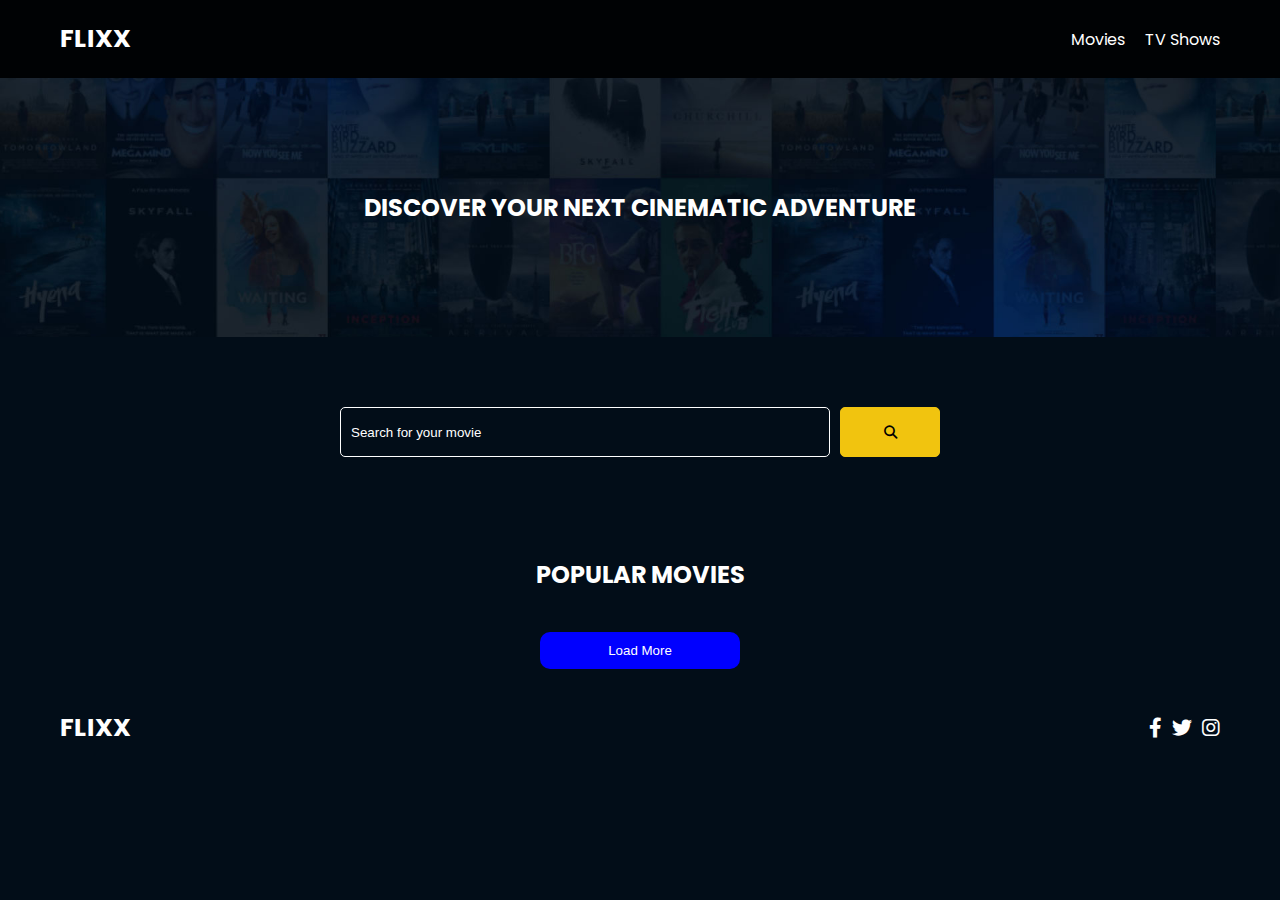
<file: index.html>
<!DOCTYPE html>
<html lang="en">
	<head>
		<meta charset="UTF-8" />
		<meta http-equiv="X-UA-Compatible" content="IE=edge" />
		<meta name="viewport" content="width=device-width, initial-scale=1.0" />
		<link rel="preconnect" href="https://fonts.googleapis.com" />
		<link rel="preconnect" href="https://fonts.gstatic.com" crossorigin />
		<link
			href="https://fonts.googleapis.com/css2?family=Poppins:wght@300;400;700&display=swap"
			rel="stylesheet"
		/>
		<link rel="stylesheet" href="lib/swiper.css" />
		<link rel="stylesheet" href="lib/fontawesome.css" />
		<link rel="stylesheet" href="css/style.css" />
		<link rel="stylesheet" href="css/spinner.css" />
		<script src="lib/swiper.js"></script>
		<script src="js/script.js" defer></script>
		<title>Flixx</title>
	</head>
	<body>
		<header class="main-header">
			<div class="container">
				<div class="logo"><a href="/">FLIXX</a></div>
				<nav>
					<ul>
						<li>
							<a class="nav-link" href="/">Movies</a>
						</li>
						<li>
							<a class="nav-link" href="/shows.html">TV Shows</a>
						</li>
					</ul>
				</nav>
			</div>
		</header>

		<!-- Now Playing Section -->
		<section class="now-playing">
			<div class="swiper">
				<div class="swiper-wrapper">
					
				</div>
			</div>
			<h2 class="home-title">Discover Your Next Cinematic Adventure</h2>
		</section>

		<!-- Search Movies -->
		<section class="search">
			<div class="container">
				<div id="alert"></div>
				<form action="/search-movie.html" class="search-form">
					<div class="search-flex">
						<input
							type="text"
							name="search-term"
							id="search-term"
							placeholder="Search for your movie"
						/>
						<button class="btn" type="submit">
							<i class="fas fa-search"></i>
						</button>
					</div>
				</form>
			</div>
		</section>

		<!-- Popular Movies -->
		<section class="container">
			<h2>Popular Movies</h2>
			<div id="popular" class="grid card-list"></div>
		</section>

		<div id="pag-container">
			<button href="#" id="loadMore" class="next-page">Load More</button>
		</div>

		<!-- Footer -->
		<footer class="main-footer">
			<div class="container">
				<div class="logo"><span>FLIXX</span></div>
				<div class="social-links">
					<a href="https://www.facebook.com" target="_blank"
						><i class="fab fa-facebook-f"></i
					></a>
					<a href="https://www.twitter.com" target="_blank"
						><i class="fab fa-twitter"></i
					></a>
					<a href="https://www.instagram.com" target="_blank"
						><i class="fab fa-instagram"></i
					></a>
				</div>
			</div>
		</footer>

		<div class="spinner"></div>
	</body>
</html>
</file>
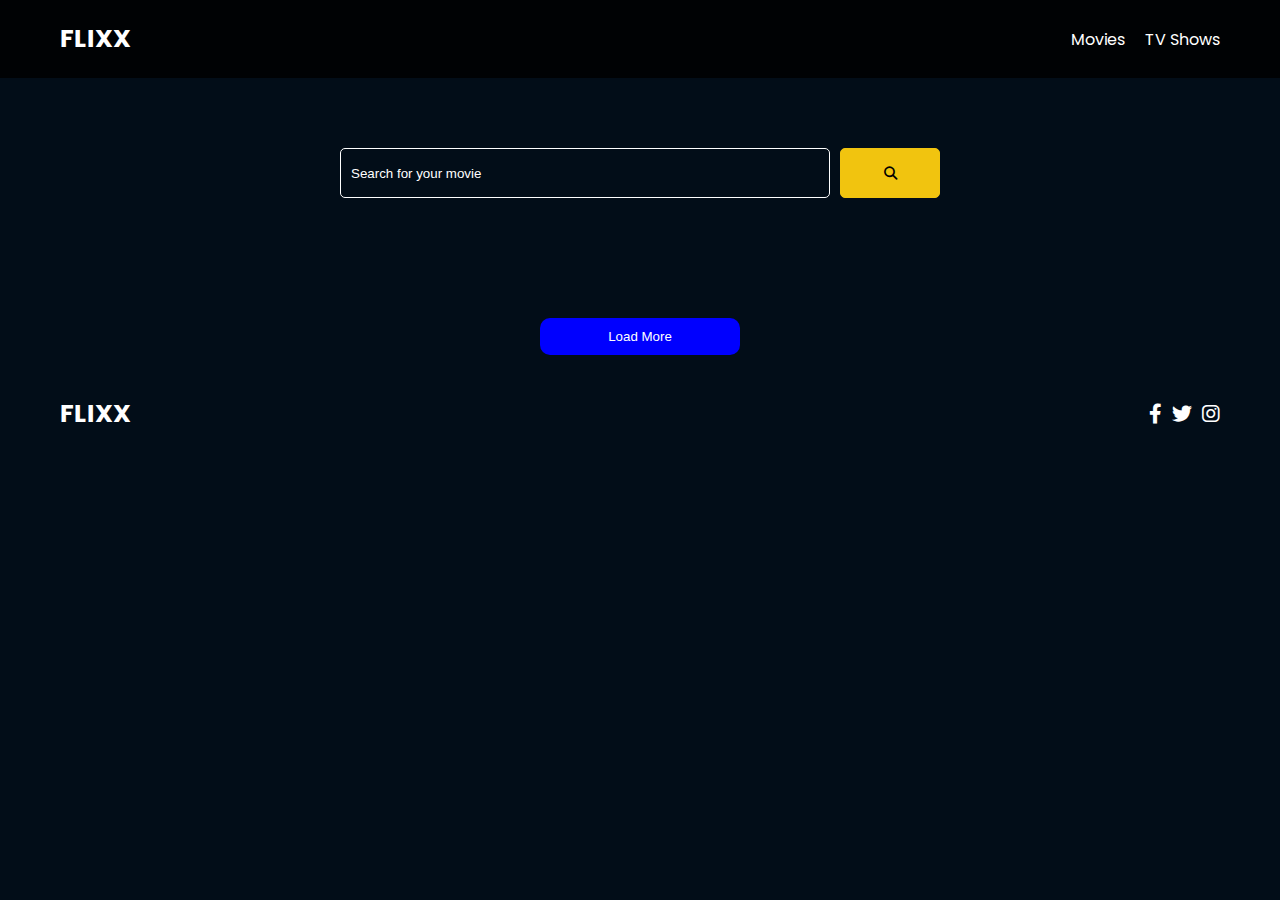
<file: search-movie.html>
<!DOCTYPE html>
<html lang="en">
  <head>
    <meta charset="UTF-8" />
    <meta http-equiv="X-UA-Compatible" content="IE=edge" />
    <meta name="viewport" content="width=device-width, initial-scale=1.0" />
    <link rel="preconnect" href="https://fonts.googleapis.com" />
    <link rel="preconnect" href="https://fonts.gstatic.com" crossorigin />
    <link
      href="https://fonts.googleapis.com/css2?family=Poppins:wght@300;400;700&display=swap"
      rel="stylesheet"
    />
    <link rel="stylesheet" href="lib/fontawesome.css" />
    <link rel="stylesheet" href="css/style.css" />
    <link rel="stylesheet" href="css/spinner.css" />
    <script src="js/script.js" defer></script>
    <title>Flixx | Search Movies & Shows</title>
  </head>
  <body>
    <header class="main-header">
      <div class="container">
        <div class="logo"><a href="/">FLIXX</a></div>
        <nav>
          <ul>
            <li>
              <a class="nav-link" href="/">Movies</a>
            </li>
            <li>
              <a class="nav-link" href="/shows.html">TV Shows</a>
            </li>
          </ul>
        </nav>
      </div>
    </header>

    <!-- Search Movies -->
    <section class="search">
      <div class="container">
        <div id="alert"></div>
        <form action="/search-movie.html" class="search-form">
    
          <div class="search-flex">
            <input
              type="text"
              name="search-term"
              id="search-term"
              placeholder="Search for your movie"
            />
            <button class="btn" type="submit">
              <i class="fas fa-search"></i>
            </button>
          </div>
        </form>
      </div>
    </section>

    <!-- Search Results -->
    <section id="search-results-wrapper" class="container">
      <heading id="search-results-heading"></heading>
      <div id="popular" class="grid">
        
      </div>
      
      <div id="pag-container">
        <button href="#" id="loadMore" class="next-page">Load More</button>
      </div>

    </section>

    <!-- Footer -->
    <footer class="main-footer">
      <div class="container">
        <div class="logo"><span>FLIXX</span></div>
        <div class="social-links">
          <a href="https://www.facebook.com" target="_blank"
            ><i class="fab fa-facebook-f"></i
          ></a>
          <a href="https://www.twitter.com" target="_blank"
            ><i class="fab fa-twitter"></i
          ></a>
          <a href="https://www.instagram.com" target="_blank"
            ><i class="fab fa-instagram"></i
          ></a>
        </div>
      </div>
    </footer>

    <div class="spinner"></div>
  </body>
</html>
</file>
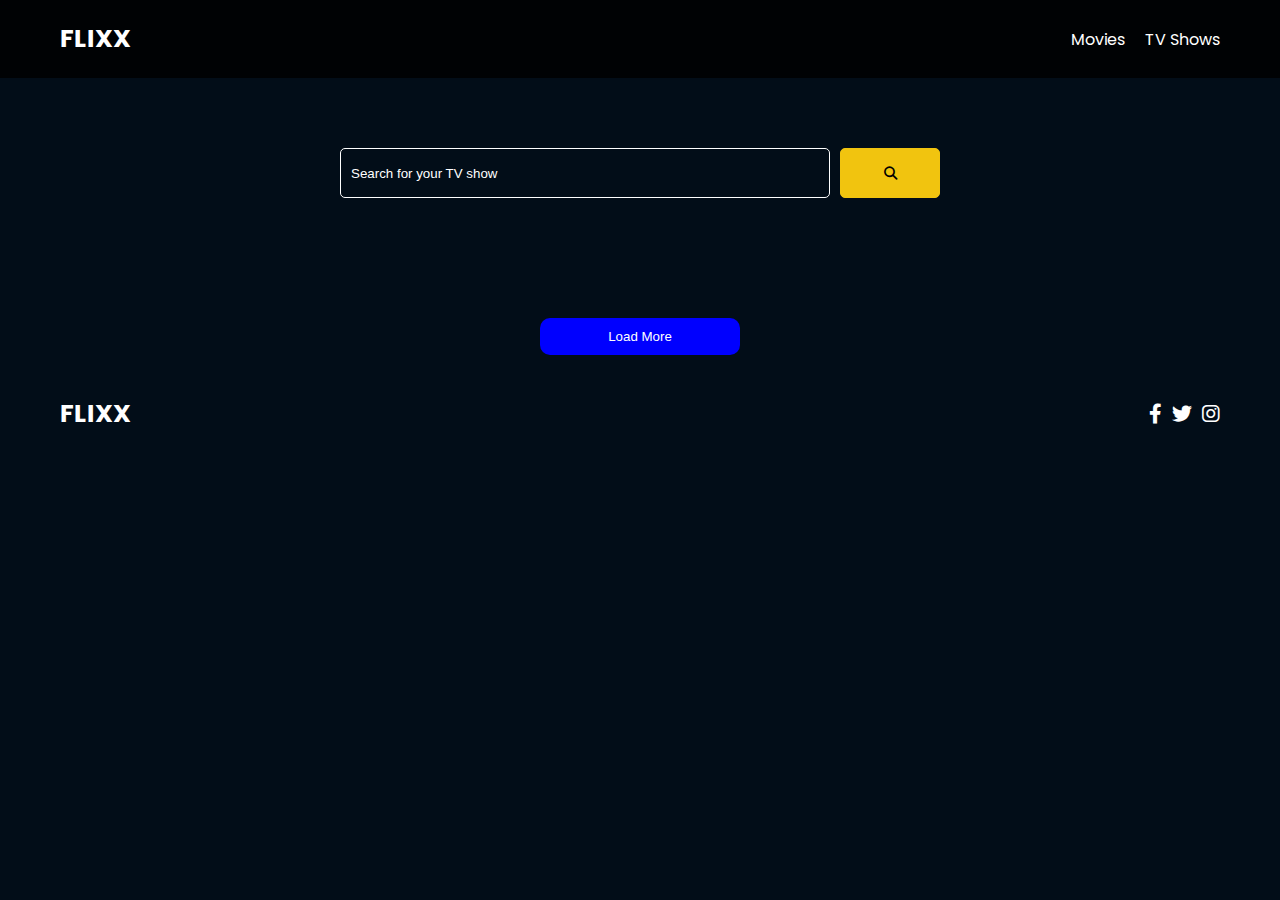
<file: search-tv.html>
<!DOCTYPE html>
<html lang="en">
  <head>
    <meta charset="UTF-8" />
    <meta http-equiv="X-UA-Compatible" content="IE=edge" />
    <meta name="viewport" content="width=device-width, initial-scale=1.0" />
    <link rel="preconnect" href="https://fonts.googleapis.com" />
    <link rel="preconnect" href="https://fonts.gstatic.com" crossorigin />
    <link
      href="https://fonts.googleapis.com/css2?family=Poppins:wght@300;400;700&display=swap"
      rel="stylesheet"
    />
    <link rel="stylesheet" href="lib/fontawesome.css" />
    <link rel="stylesheet" href="css/style.css" />
    <link rel="stylesheet" href="css/spinner.css" />
    <script src="js/script.js" defer></script>
    <title>Flixx | Search Movies & Shows</title>
  </head>
  <body>
    <header class="main-header">
      <div class="container">
        <div class="logo"><a href="/">FLIXX</a></div>
        <nav>
          <ul>
            <li>
              <a class="nav-link" href="/">Movies</a>
            </li>
            <li>
              <a class="nav-link" href="/shows.html">TV Shows</a>
            </li>
          </ul>
        </nav>
      </div>
    </header>

    <!-- Search Movies -->
    <section class="search">
      <div class="container">
        <div id="alert"></div>
        <form action="/search-tv.html" class="search-form">
    
          <div class="search-flex">
            <input
              type="text"
              name="search-term"
              id="search-term"
              placeholder="Search for your TV show"
            />
            <button class="btn" type="submit">
              <i class="fas fa-search"></i>
            </button>
          </div>
        </form>
      </div>
    </section>

    <!-- Search Results -->
    <section id="search-results-wrapper" class="container">
      <heading id="search-results-heading"></heading>
      <div id="popular" class="grid">
        
      </div>
      
      <div id="pag-container">
        <button href="#" id="loadMore" class="next-page">Load More</button>
      </div>

    </section>

    <!-- Footer -->
    <footer class="main-footer">
      <div class="container">
        <div class="logo"><span>FLIXX</span></div>
        <div class="social-links">
          <a href="https://www.facebook.com" target="_blank"
            ><i class="fab fa-facebook-f"></i
          ></a>
          <a href="https://www.twitter.com" target="_blank"
            ><i class="fab fa-twitter"></i
          ></a>
          <a href="https://www.instagram.com" target="_blank"
            ><i class="fab fa-instagram"></i
          ></a>
        </div>
      </div>
    </footer>

    <div class="spinner"></div>
  </body>
</html>
</file>
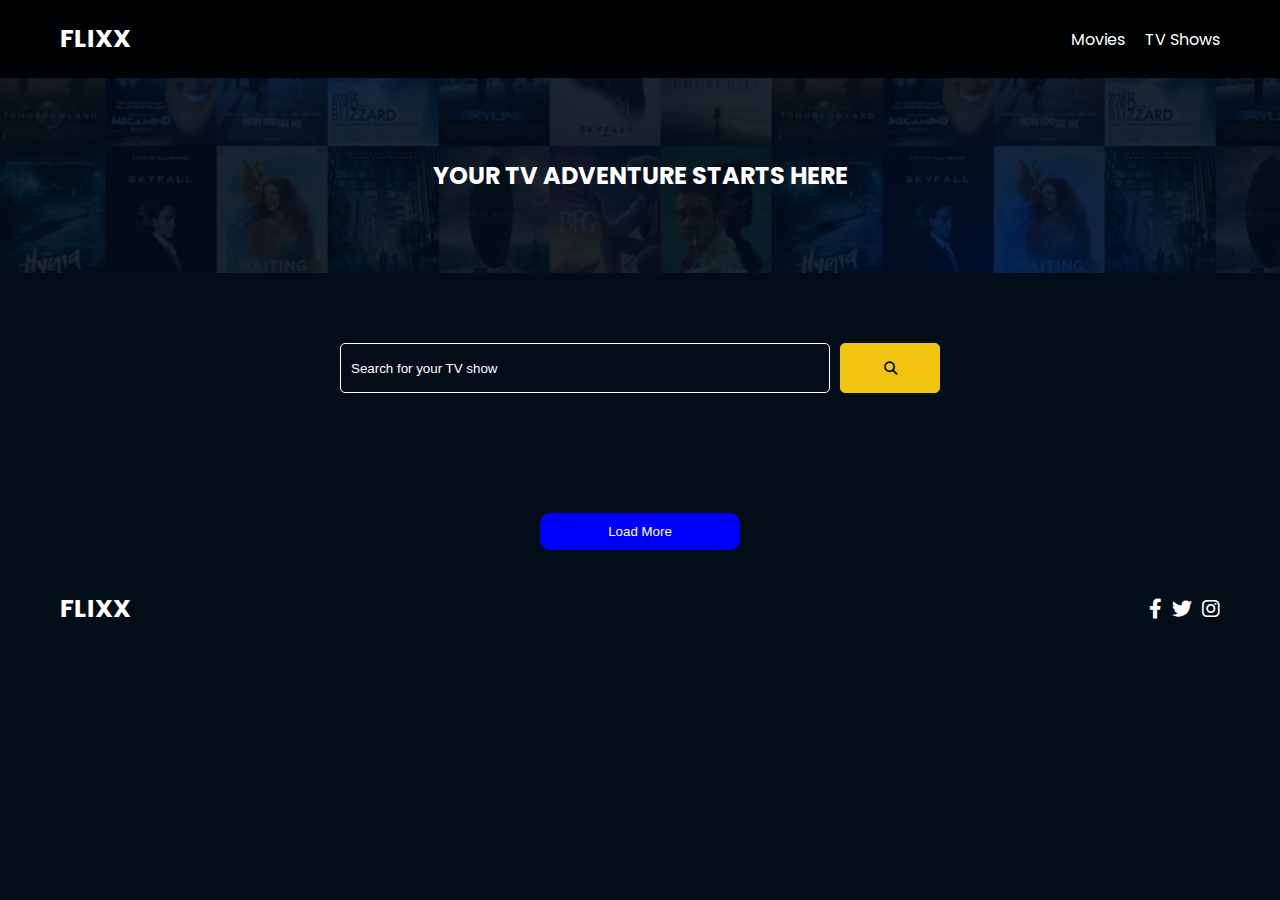
<file: shows.html>
<!DOCTYPE html>
<html lang="en">
  <head>
    <meta charset="UTF-8" />
    <meta http-equiv="X-UA-Compatible" content="IE=edge" />
    <meta name="viewport" content="width=device-width, initial-scale=1.0" />
    <link rel="preconnect" href="https://fonts.googleapis.com" />
    <link rel="preconnect" href="https://fonts.gstatic.com" crossorigin />
    <link
      href="https://fonts.googleapis.com/css2?family=Poppins:wght@300;400;700&display=swap"
      rel="stylesheet"
    />
    <link rel="stylesheet" href="lib/fontawesome.css" />
    <link rel="stylesheet" href="css/style.css" />
    <link rel="stylesheet" href="css/spinner.css" />
    <script src="js/script.js" defer></script>
    <title>Flixx</title>
  </head>
  <body>
    <header class="main-header">
      <div class="container">
        <div class="logo"><a href="/">FLIXX</a></div>
        <nav>
          <ul>
            <li>
              <a class="nav-link" href="/">Movies</a>
            </li>
            <li>
              <a class="nav-link" href="/shows.html">TV Shows</a>
            </li>
          </ul>
        </nav>
      </div>
    </header>

    <section class="now-playing">
      <h2>Your TV Adventure Starts Here</h2>
      <div class="swiper">
        <div class="swiper-wrapper">
          <!-- <div class="swiper-slide">
            <a href="movie-details.html?id=1">
              <img src="./images/no-image.jpg" alt="Movie Title" />
            </a>
            <h4 class="swiper-rating">
              <i class="fas fa-star text-secondary"></i> 8 / 10
            </h4>
          </div> -->
        </div>
      </div>
    </section>

    <!-- Search Movies -->
    <section class="search">
      <div class="container">
        <div id="alert"></div>
        <form action="/search-tv.html" class="search-form">
    
          <div class="search-flex">
            <input
              type="text"
              name="search-term"
              id="search-term"
              placeholder="Search for your TV show"
            />
            <button class="btn" type="submit">
              <i class="fas fa-search"></i>
            </button>
          </div>
        </form>
      </div>
    </section>


    <!-- Popular TV Shows -->
    <section class="container">
      <div id="popular" class="grid card-list">
       
      </div>
    </section>



    <div id="pag-container">
      <button href="#" id="loadMore" class="next-page">Load More</button>
    </div>
    

    <!-- Footer -->
    <footer class="main-footer">
      <div class="container">
        <div class="logo"><span>FLIXX</span></div>
        <div class="social-links">
          <a href="https://www.facebook.com" target="_blank"
            ><i class="fab fa-facebook-f"></i
          ></a>
          <a href="https://www.twitter.com" target="_blank"
            ><i class="fab fa-twitter"></i
          ></a>
          <a href="https://www.instagram.com" target="_blank"
            ><i class="fab fa-instagram"></i
          ></a>
        </div>
      </div>
    </footer>

    <div class="spinner"></div>
  </body>
</html>
</file>
<file: css/style.css>
*,
*::before,
*::after {
	box-sizing: border-box;
	padding: 0;
	margin: 0;
}

:root {
	--color-primary: #020d18;
	--color-secondary: #f1c40f;
}

body {
	font-family: "Poppins", sans-serif;
	font-size: 16px;
	background: var(--color-primary);
	color: #fff;
	overflow-x: hidden;
}

a {
	color: #fff;
	text-decoration: none;
}

ul {
	list-style: none;
}

.text-primary {
	color: var(--color-secondary);
}

.text-secondary {
	color: var(--color-secondary);
}

.active {
	color: var(--color-secondary);
	font-weight: 700;
}

.back {
	margin-top: 30px;
}

.btn {
	display: inline-block;
	padding: 0.5rem 1rem;
	border: 1px solid var(--color-secondary);
	border-radius: 5px;
	color: #fff;
	cursor: pointer;
	background: transparent;
	transition: all 0.3s ease-in-out;
}

.btn:hover {
	background: var(--color-secondary);
	color: #000;
}

.btn:disabled {
	border-color: #ccc;
	cursor: not-allowed;
}

.btn:disabled:hover {
	background: transparent;
	color: #fff;
}

.container {
	max-width: 1200px;
	width: 100%;
	margin: 0 auto;
	padding: 0 20px;
}

.main-header .container {
	display: flex;
	justify-content: space-between;
	align-items: center;
	padding: 0 20px;
}

.main-header {
	padding: 20px 0;
	background: rgba(0, 0, 0, 0.8);
}

.main-header .logo {
	color: #fff;
	font-size: 25px;
	font-weight: 700;
	text-transform: uppercase;
}

.main-header ul {
	display: flex;
}

.main-header ul li {
	margin-left: 20px;
}

.main-header ul li a {
	font-size: 16px;
}

.main-header ul li a:hover {
	color: var(--color-secondary);
}

/* Grid */
.grid {
	display: grid;
	grid-template-columns: repeat(auto-fit, minmax(250px, 1fr));
	grid-gap: 20px;
}

/* Card */
.card {
	background: #04376b;
	padding: 5px;
}

.card img {
	width: 100%;
}

.card-body {
	padding: 10px;
	font-size: 20px;
}

.card:hover {
	transform: scale(1.05);
	transition: all 0.5s ease-in-out;
	background: #0a4b8f;
}

/* Footer */
.main-footer {
	background: #020d18;
	padding: 20px 0;
	margin-top: 20px;
}

.main-footer .container {
	display: flex;
	justify-content: space-between;
	align-items: center;
}

.main-footer .container .logo {
	color: #fff;
	font-size: 25px;
	font-weight: 700;
	text-transform: uppercase;
}

.main-footer .container .social-links {
	display: flex;
	font-size: 20px;
}

.main-footer .container .social-links a {
	margin-left: 10px;
	color: #fff;
}

.main-footer .container .social-links a:hover {
	color: var(--color-secondary);
}

/* Section: Now Playing */

section.now-playing {
	padding: 60px;
	background: url(../images/showcase-bg.jpg) no-repeat center center/cover;
}

section h2 {
	margin: 20px 0;
	text-align: center;
	text-transform: uppercase;
}

/* Slider */
.swiper {
	width: 100%;
	height: 50%;
}

.swiper-slide {
	text-align: center;
	font-size: 18px;
	background: var(--color-primary);
	display: flex;
	flex-direction: column;
	justify-content: center;
	align-items: center;
}

.swiper-slide img {
	display: block;
	width: 100%;
	height: 100%;
	object-fit: cover;
}

.swiper-rating {
	padding: 10px;
}

/* Movie Details */
.details-top {
	display: flex;
	justify-content: space-between;
	align-items: center;
	margin: 50px 0 30px;
}

.details-top img {
	width: 400px;
	height: 100%;
	margin-right: 60px;
	object-fit: cover;
}

.details-top p {
	margin: 20px 0;
}

.details-top .btn {
	margin-top: 20px;
}

.details-bottom {
}

.details-bottom li {
	margin: 15px 0;
	padding-bottom: 8px;
	border-bottom: 1px solid #fff;
	border-color: rgba(255, 255, 255, 0.1);
}

/* Search */
.search {
	padding: 60px;
	margin-bottom: 40px;
}

.search .container {
	display: flex;
	justify-content: center;
	align-items: center;
	flex-direction: column;
}

.search .container h2 {
	margin-bottom: 20px;
}

.search .container form {
	width: 100%;
	max-width: 600px;
}

.search-radio label {
	margin-right: 15px;
}

.search-flex {
	display: flex;
	justify-content: space-between;
	align-items: center;
	margin-top: 10px;
}

.search .container form input[type="text"] {
	flex: 6;
	width: 100%;
	height: 50px;
	padding: 10px;
	margin-right: 10px;
	border: 1px solid #fff;
	border-radius: 5px;
	background: transparent;
	color: #fff;
}

.search .container form input[type="text"]::placeholder {
	color: #fff;
}

.search .container form input[type="text"]:focus {
	outline: none;
}

.search .container form button {
	flex: 1;
	display: block;
	width: 100%;
	padding: 10px;
	border-radius: 5px;
	height: 50px;
	cursor: pointer;
	background: var(--color-secondary);
	color: #000;
}

.search .container form button:hover {
	background: transparent;
	color: #fff;
}

.pagination {
	margin-top: 20px;
}

.page-counter {
	margin-top: 10px;
}

/* Alert */
.alert {
	background: red;
	padding: 10px 20px;
	margin-bottom: 20px;
	border-radius: 5px;
}

.alert-success {
	background: green;
}

.alert-error {
	background: red;
}

.back-drop {
	position: absolute;
	top: 0;
	left: 0;
	height: 85vh;
	width: 100vw;
	z-index: -1;
}

.back-drop::after {
	content: "";
	position: absolute;
	top: 0;
	left: 0;
	width: 100%;
	height: 100%;
	background: rgba(0, 0, 0, 0.7); /* Red tint with 50% opacity */
	mix-blend-mode: multiply;
	pointer-events: none;
}

#loadMore {
	width: 200px;
	color: #fff;
	display: block;
	text-align: center;
	margin: 20px auto;
	padding: 10px;
	border-radius: 10px;
	border: 1px solid transparent;
	background-color: blue;
	transition: 0.3s;
  cursor: pointer;
}
#loadMore:hover {
	color: blue;
	background-color: #fff;
	border: 1px solid blue;
	text-decoration: none;
}
.noContent {
	color: #000 !important;
	background-color: transparent !important;
	pointer-events: none;
}

/* ===== Scrollbar CSS ===== */
  /* Firefox */
/* Width and height of the scrollbar */
::-webkit-scrollbar {
  width: 12px; /* Change the width if needed */
  height: 12px; /* Change the height if needed */
}

/* The scrollbar track */
::-webkit-scrollbar-track {
  background: #020d18; /* Color of the track */
  border-radius: 10px; /* Adjust this value as needed */
}

/* The draggable scrollbar handle */
::-webkit-scrollbar-thumb {
  background: #0a4b8f; /* Color of the thumb */
  border-radius: 10px; /* Adjust this value as needed */
}

/* The handle on hover */
::-webkit-scrollbar-thumb:hover {
  background: #555; /* Color on hover */
}

.home-title {
	padding: 2rem;
}
</file>
<file: css/spinner.css>
/* Spinner From: https://codepen.io/tbrownvisuals/pen/edGYvx */
.spinner {
  position: fixed;
  z-index: 999;
  height: 2em;
  width: 2em;
  overflow: show;
  margin: auto;
  top: 0;
  left: 0;
  bottom: 0;
  right: 0;
  display: none;
}

.show {
  display: block;
}

/* Transparent Overlay */
.spinner:before {
  content: '';
  display: block;
  position: fixed;
  top: 0;
  left: 0;
  width: 100%;
  height: 100%;
  background: radial-gradient(rgba(20, 20, 20, 0.8), rgba(0, 0, 0, 0.8));

  background: -webkit-radial-gradient(
    rgba(20, 20, 20, 0.8),
    rgba(0, 0, 0, 0.8)
  );
}

/* :not(:required) hides these rules from IE9 and below */
.spinner:not(:required) {
  /* hide "loading..." text */
  font: 0/0 a;
  color: transparent;
  text-shadow: none;
  background-color: transparent;
  border: 0;
}

.spinner:not(:required):after {
  content: '';
  display: block;
  font-size: 10px;
  width: 1em;
  height: 1em;
  margin-top: -0.5em;
  -webkit-animation: spinner 150ms infinite linear;
  -moz-animation: spinner 150ms infinite linear;
  -ms-animation: spinner 150ms infinite linear;
  -o-animation: spinner 150ms infinite linear;
  animation: spinner 150ms infinite linear;
  border-radius: 0.5em;
  -webkit-box-shadow: rgba(255, 255, 255, 0.75) 1.5em 0 0 0,
    rgba(255, 255, 255, 0.75) 1.1em 1.1em 0 0,
    rgba(255, 255, 255, 0.75) 0 1.5em 0 0,
    rgba(255, 255, 255, 0.75) -1.1em 1.1em 0 0,
    rgba(255, 255, 255, 0.75) -1.5em 0 0 0,
    rgba(255, 255, 255, 0.75) -1.1em -1.1em 0 0,
    rgba(255, 255, 255, 0.75) 0 -1.5em 0 0,
    rgba(255, 255, 255, 0.75) 1.1em -1.1em 0 0;
  box-shadow: rgba(255, 255, 255, 0.75) 1.5em 0 0 0,
    rgba(255, 255, 255, 0.75) 1.1em 1.1em 0 0,
    rgba(255, 255, 255, 0.75) 0 1.5em 0 0,
    rgba(255, 255, 255, 0.75) -1.1em 1.1em 0 0,
    rgba(255, 255, 255, 0.75) -1.5em 0 0 0,
    rgba(255, 255, 255, 0.75) -1.1em -1.1em 0 0,
    rgba(255, 255, 255, 0.75) 0 -1.5em 0 0,
    rgba(255, 255, 255, 0.75) 1.1em -1.1em 0 0;
}

/* Animation */

@-webkit-keyframes spinner {
  0% {
    -webkit-transform: rotate(0deg);
    -moz-transform: rotate(0deg);
    -ms-transform: rotate(0deg);
    -o-transform: rotate(0deg);
    transform: rotate(0deg);
  }
  100% {
    -webkit-transform: rotate(360deg);
    -moz-transform: rotate(360deg);
    -ms-transform: rotate(360deg);
    -o-transform: rotate(360deg);
    transform: rotate(360deg);
  }
}
@-moz-keyframes spinner {
  0% {
    -webkit-transform: rotate(0deg);
    -moz-transform: rotate(0deg);
    -ms-transform: rotate(0deg);
    -o-transform: rotate(0deg);
    transform: rotate(0deg);
  }
  100% {
    -webkit-transform: rotate(360deg);
    -moz-transform: rotate(360deg);
    -ms-transform: rotate(360deg);
    -o-transform: rotate(360deg);
    transform: rotate(360deg);
  }
}
@-o-keyframes spinner {
  0% {
    -webkit-transform: rotate(0deg);
    -moz-transform: rotate(0deg);
    -ms-transform: rotate(0deg);
    -o-transform: rotate(0deg);
    transform: rotate(0deg);
  }
  100% {
    -webkit-transform: rotate(360deg);
    -moz-transform: rotate(360deg);
    -ms-transform: rotate(360deg);
    -o-transform: rotate(360deg);
    transform: rotate(360deg);
  }
}
@keyframes spinner {
  0% {
    -webkit-transform: rotate(0deg);
    -moz-transform: rotate(0deg);
    -ms-transform: rotate(0deg);
    -o-transform: rotate(0deg);
    transform: rotate(0deg);
  }
  100% {
    -webkit-transform: rotate(360deg);
    -moz-transform: rotate(360deg);
    -ms-transform: rotate(360deg);
    -o-transform: rotate(360deg);
    transform: rotate(360deg);
  }
}
</file>
